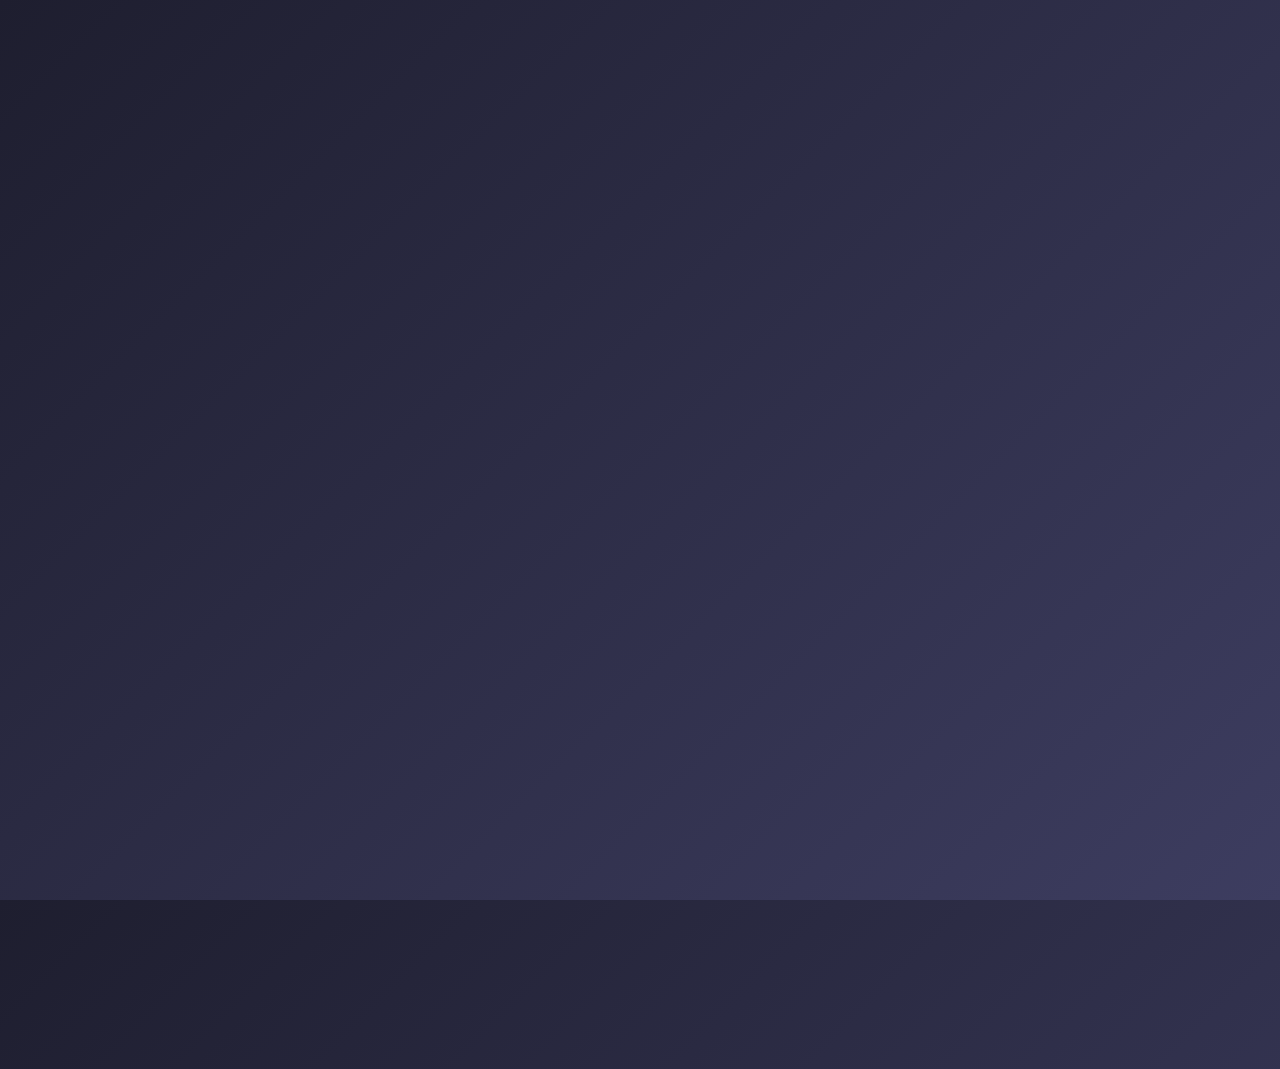
<file: web/control.html>
<!DOCTYPE html>
<html lang="fr">
<head>
    <meta charset="UTF-8">
    <meta name="viewport" content="width=device-width, initial-scale=1.0">
    <title>Control Bot - Admin Panel</title>
    <style>
        /* Styles généraux */
        body {
            font-family: 'Courier New', Courier, monospace;
            background: linear-gradient(135deg, #1e1e2f, #3d3d60);
            color: #ffffff;
            margin: 0;
            padding: 0;
            display: flex;
            justify-content: center;
            align-items: center;
            height: 100vh;
            overflow: hidden;
        }

        .container {
            text-align: center;
            background-color: rgba(255, 255, 255, 0.1);
            padding: 40px;
            border-radius: 15px;
            box-shadow: 0 4px 16px rgba(0, 0, 0, 0.3);
            backdrop-filter: blur(8px);
            max-width: 900px;
            width: 100%;
            border: 1px solid rgba(255, 255, 255, 0.3);
        }

        h1 {
            font-size: 36px;
            margin-bottom: 30px;
            color: #ffffff;
            text-shadow: 2px 2px 4px rgba(0, 0, 0, 0.6);
        }

        h2 {
            font-size: 28px;
            margin-bottom: 20px;
            color: #ffffff;
            text-shadow: 1px 1px 3px rgba(0, 0, 0, 0.4);
        }

        .section-container {
            display: flex;
            justify-content: center;
            flex-wrap: wrap;
            gap: 20px; /* Ajout d'espace entre les sections */
        }

        .section {
            margin: 15px 0;
            flex: 1 1 45%;
            box-sizing: border-box;
            max-width: 400px; /* Largeur maximale pour chaque section */
            min-height: 350px; /* Hauteur minimale pour uniformiser les sections */
        }

        .embed {
            background-color: rgba(255, 255, 255, 0.1);
            padding: 20px;
            border-radius: 10px;
            box-shadow: 0 4px 12px rgba(0, 0, 0, 0.2);
            margin-bottom: 20px;
        }

        h3 {
            font-size: 22px;
            color: #ffffff;
            margin-bottom: 10px;
        }

        .input-group {
            display: flex;
            flex-direction: column;
            align-items: flex-start;
            margin-bottom: 15px;
        }

        label {
            font-size: 14px;
            margin-bottom: 5px;
            color: #ffffff;
        }

        input, textarea {
            padding: 10px;
            border-radius: 5px;
            border: none;
            margin-bottom: 10px;
            width: 100%;
            box-sizing: border-box;
        }

        textarea {
            resize: vertical;
        }

        button {
            padding: 10px 20px;
            background-color: rgba(255, 255, 255, 0.2);
            color: #ffffff;
            border: none;
            border-radius: 5px;
            cursor: pointer;
            transition: background-color 0.3s;
        }

        button:hover {
            background-color: rgba(255, 255, 255, 0.3);
        }

        .footer {
            margin-top: 40px;
            font-size: 12px;
            color: rgba(255, 255, 255, 0.6);
        }

        /* Animation d’apparition */
        .container, h1, .section {
            opacity: 0;
            animation: fadeIn 1.5s ease-in-out forwards;
        }

        h1 {
            animation-delay: 0.2s;
        }

        .section {
            animation-delay: 0.5s;
        }

        @keyframes fadeIn {
            to {
                opacity: 1;
            }
        }

        /* Pour les écrans plus petits (smartphones, tablettes) */
        @media (max-width: 768px) {
            .section-container {
                flex-direction: column;
            }

            .section {
                flex: 1 1 100%; /* Les sections prennent 100% de la largeur en mode mobile */
                max-width: none;
            }
        }
    </style>
</head>
<body>

    <div class="container">
        <h1>Admin Control Panel</h1>

        <div class="section-container">
            <!-- Catégorie : Gestion des Utilisateurs -->
            <div class="section">
                <h2>Gestion des Utilisateurs</h2>
                <div class="embed">
                    <h3>Ban Utilisateur</h3>
                    <div class="input-group">
                        <label for="banUserId">ID à bannir :</label>
                        <input type="text" id="banUserId" placeholder="Entrez l'ID de l'utilisateur">
                        <button id="ban-btn" onclick="banUser()">Ban</button>
                    </div>
                </div>
            </div>

            <!-- Catégorie : Nettoyage des Canaux -->
            <div class="section">
                <h2>Gestion du Nettoyage</h2>
                <div class="embed">
                    <h3>Nettoyer un Canal</h3>
                    <div class="input-group">
                        <label for="clearChannelId">ID du canal :</label>
                        <input type="text" id="clearChannelId" placeholder="Entrez l'ID du canal">
                        <label for="clearAmount">Nombre de messages à supprimer :</label>
                        <input type="number" id="clearAmount" placeholder="Nombre de messages" min="1">
                        <button id="clear-btn" onclick="clearMessages()">Nettoyer</button>
                    </div>
                </div>
            </div>

            <!-- Catégorie : Gestion des Messages -->
            <div class="section">
                <h2>Gestion des Messages</h2>
                <div class="embed">
                    <h3>Envoyer un Message</h3>
                    <div class="input-group">
                        <label for="sendChannelId">ID du canal :</label>
                        <input type="text" id="sendChannelId" placeholder="Entrez l'ID du canal">
                        <label for="messageContent">Message à envoyer :</label>
                        <input type="text" id="messageContent" placeholder="Entrez votre message">
                        <button id="message-btn" onclick="sendMessage()">Envoyer</button>
                    </div>
                </div>
            </div>

            <!-- Nouvelle section : Gestion des Embeds -->
            <div class="section">
                <h2>Gestion des Embeds</h2>
                <div class="embed">
                    <h3>Envoyer un Embed</h3>
                    <div class="input-group">
                        <label for="embedChannelId">ID du canal :</label>
                        <input type="text" id="embedChannelId" placeholder="Entrez l'ID du canal">
                        <label for="embedTitle">Titre de l'embed :</label>
                        <input type="text" id="embedTitle" placeholder="Entrez le titre de l'embed">
                        <label for="embedDescription">Description de l'embed :</label>
                        <textarea id="embedDescription" rows="4" placeholder="Entrez la description de l'embed"></textarea>
                        <label for="embedColor">Couleur de l'embed :</label>
                        <input type="color" id="embedColor" value="#FFFFFF">
                        <button id="embed-btn" onclick="sendEmbed()">Envoyer Embed</button>
                    </div>
                </div>
            </div>
        </div>

        <div class="footer">
            <p>© 2024 Bot Control Dashboard - Tous droits réservés.</p>
        </div>
    </div>

    <script src="control.js"></script>

</body>
</html>
</file>
